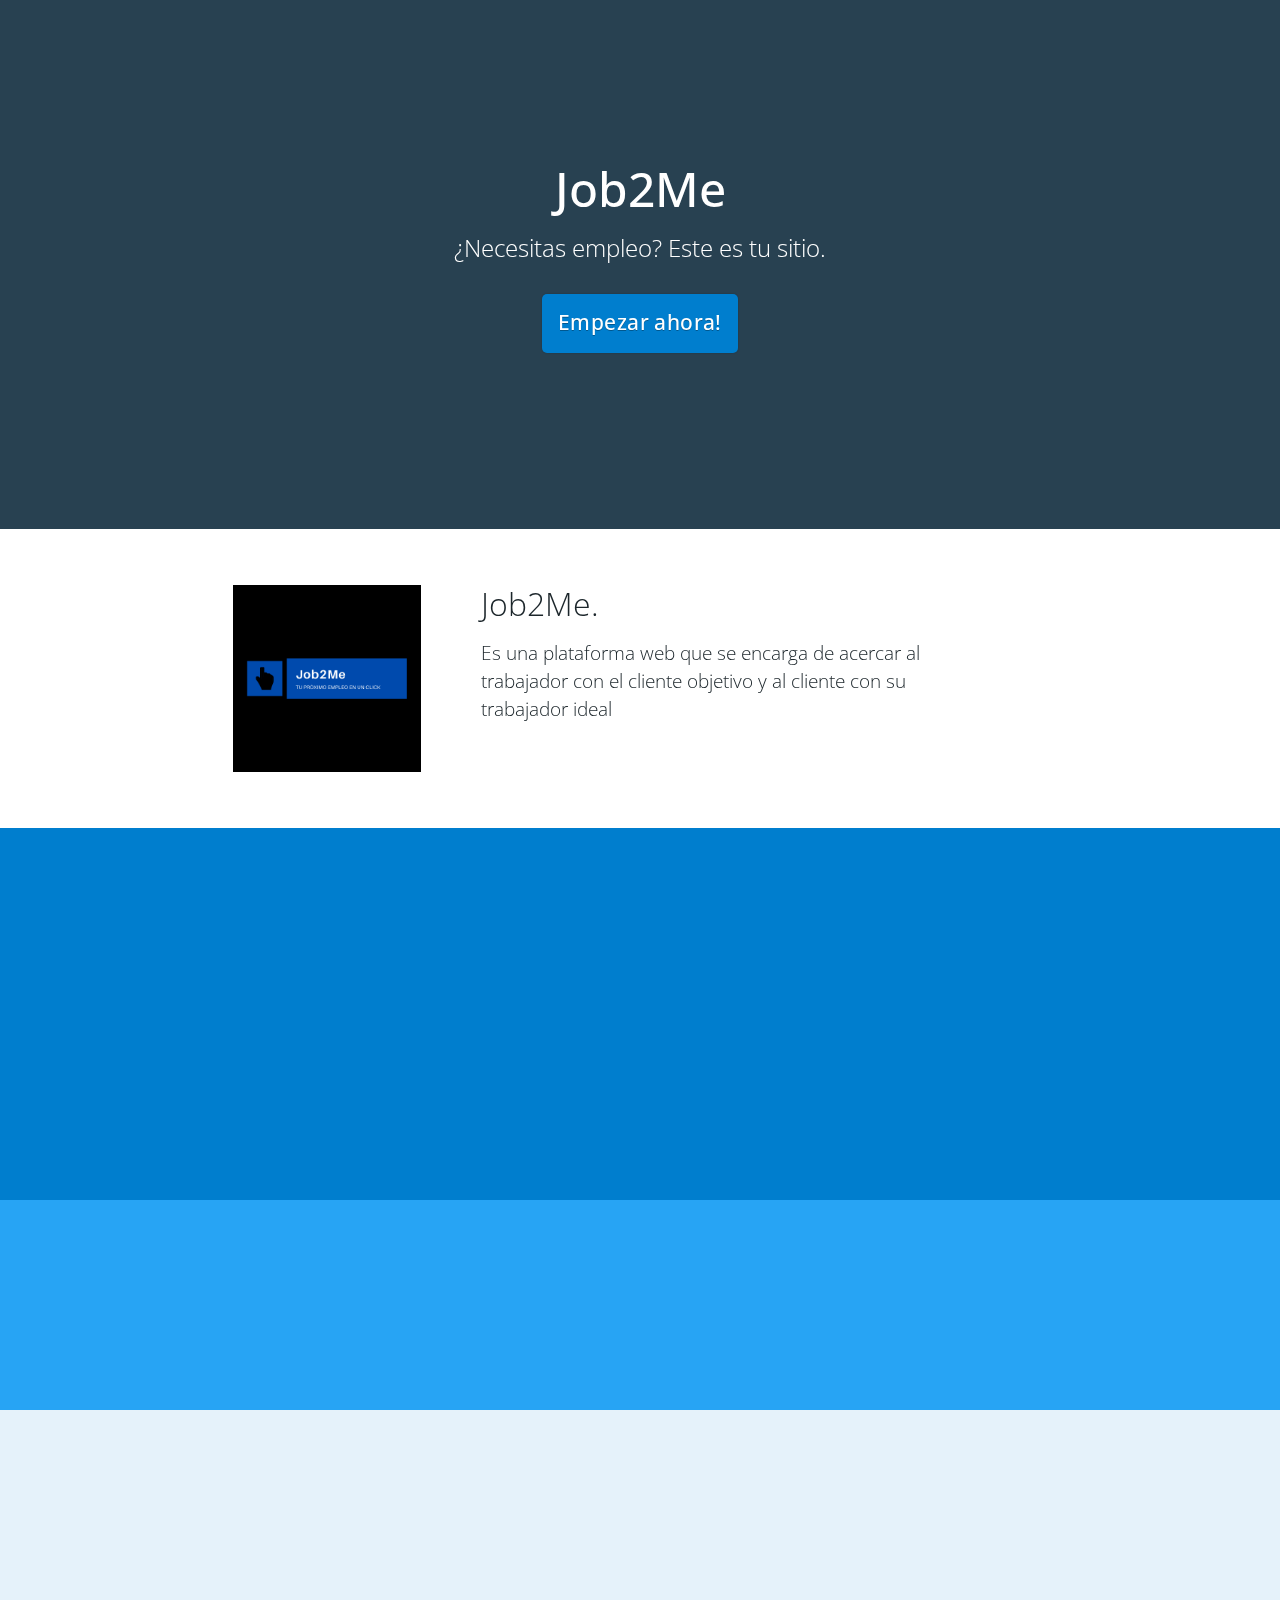
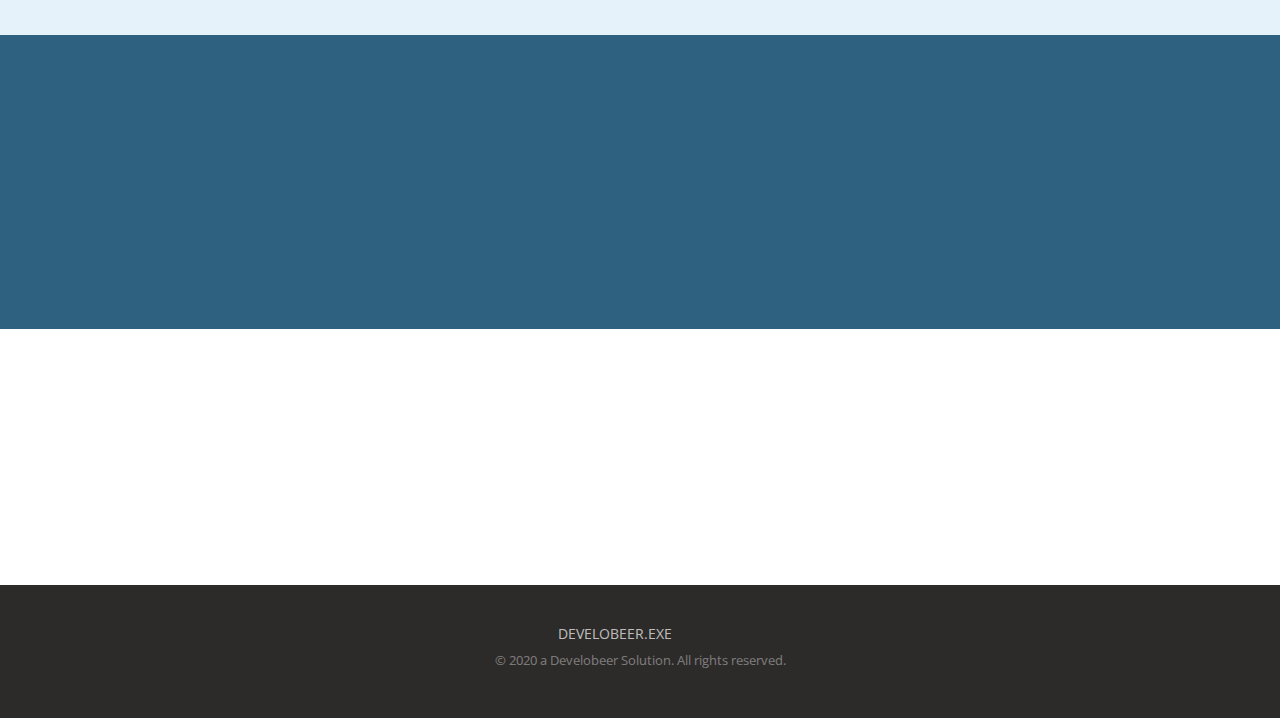
<file: index.html>
<!DOCTYPE html>
<html lang="en">
<head>
	<!-- Required meta tags -->
	<meta charset="utf-8">
	<meta name="description" content="Develobeer.exe, Plataforma de servicio para poder generar empleos">
	<meta name="author" content="Develobeer.exe">
	<meta name="viewport" content="width=device-width, initial-scale=1, shrink-to-fit=no">

	<title>Job2Me</title>
      <link rel="stylesheet" href="https://unpkg.com/aos@next/dist/aos.css" />
	<link rel="shortcut icon" href="img/Job2Me.png" type="image/png">
	<link rel="apple-touch-icon" href="">

	<!-- Bootstrap CSS -->
	<link rel="stylesheet" href="https://stackpath.bootstrapcdn.com/bootstrap/4.3.1/css/bootstrap.min.css" integrity="sha384-ggOyR0iXCbMQv3Xipma34MD+dH/1fQ784/j6cY/iJTQUOhcWr7x9JvoRxT2MZw1T" crossorigin="anonymous">
	<!-- Link to your css file -->
	<link rel="stylesheet" href="css/index.css">

</head>

<body>
	<header class="bg-image">
  <div data-aos="zoom-in" class="container">
    <h1>Job2Me</h1>
    <h2>¿Necesitas empleo? Este es tu sitio.</h2>
    <a href="registro.html" class="btn btn-transparent">Empezar ahora!</a>
  </div>
</header>

<section class="">
  <div class="container">
    <div class="col-3 text--center">
      <img src="img/Job2Me.png" alt="" class="details-img--ball"/>
    </div>
    <div data-aos="zoom-in" class="col-7 details">
      <h3>Job2Me.</h3>
      <p>Es una plataforma web que se encarga de acercar al trabajador con el cliente objetivo y al cliente con su trabajador ideal</p>
    </div>
  </div>
</section>

<section class="section--primary">
  <div data-aos="zoom-in" class="container">
    <div class="col-3 features">
      <i class="fa fa-dollar"></i>
      <p>
        Te damos la seguridad de que tu inversión te dará un producto de calidad
      </p>
    </div>
    <div class="col-3 features">
      <i class="fa fa-share-alt"></i>
      <p>
     ¿Te preocupa que no te conozcan? Descuida nosotros nos encargamos de hacerte match con posibles prospectos
      </p>
    </div>
    <div class="col-3 features">
      <i class="fa fa-exchange"></i>
      <p>
      Obtén ingresos extra y servicios de calidad 
      </p>
    </div>
  </div>
</section>

<section class="section--primary--alt">
  <div data-aos="zoom-in" class="container">
    <h3>Solicita o postea trabajo donde sea y cuando sea</h3>
    <p>Con nuestro algoritmo de compatibilidad obtendrás lo que necesites!</p>
  </div>
</section>

<section class="section--primary--light">
  <div data-aos="zoom-in" class="container">
    <blockquote class="testimonial">
      <p>"Algunas personas sueñan con tener éxito, mientras que otras se levantan cada mañana y lo hacen realidad"</p>
      <cite>
       Wayne Huizenga, empresario
      </cite>
    </blockquote>
  </div>
</section>


<section class="section--primary--alt bg-image bg-image-2">
  <div data-aos="zoom-in" class="container text--center">
    <h3>Razones para usarlo:</h3>
    <div class="col-5 text--left">
      <ul>
        <li>Práctico</li>
        <li>Intuitivo</li>
        <li>Algoritmo de compatibilidad</li>
      </ul>
    </div>
   
  </div>
</section>

<section class="text--center">
  <div data-aos="zoom-in" class="container">
    <h3>Por qué sigues leyendo?</h3>
    <a href="registro.html" class="btn">Regístrate ya!</a>
  </div>
</section>

<footer>
  <div class="container">
    <ul>
      <li><a href="https://www.facebook.com/Develobeerexe-106018994298609/?view_public_for=106018994298609">DEVELOBEER.EXE</a></li>
      <li><a href="#"></a></li>
      <li><a href="#"></a></li>
    </ul>
    <p>&copy; 2020 a Develobeer Solution. All rights reserved.</p>
  </div>
</footer>
	<script src="https://code.jquery.com/jquery-3.3.1.slim.min.js" integrity="sha384-q8i/X+965DzO0rT7abK41JStQIAqVgRVzpbzo5smXKp4YfRvH+8abtTE1Pi6jizo" crossorigin="anonymous"></script>
	<script src="https://cdnjs.cloudflare.com/ajax/libs/popper.js/1.14.7/umd/popper.min.js" integrity="sha384-UO2eT0CpHqdSJQ6hJty5KVphtPhzWj9WO1clHTMGa3JDZwrnQq4sF86dIHNDz0W1" crossorigin="anonymous"></script>
	<script src="https://stackpath.bootstrapcdn.com/bootstrap/4.3.1/js/bootstrap.min.js" integrity="sha384-JjSmVgyd0p3pXB1rRibZUAYoIIy6OrQ6VrjIEaFf/nJGzIxFDsf4x0xIM+B07jRM" crossorigin="anonymous"></script>
     <script src="https://unpkg.com/aos@next/dist/aos.js"></script>
  <script>
    AOS.init();
  </script>
</body>
</html>
</file>
<file: css/index.css>
@import url("//maxcdn.bootstrapcdn.com/font-awesome/4.1.0/css/font-awesome.min.css");
@import url(//fonts.googleapis.com/css?family=Open+Sans:400,700,800,300);
* {
  box-sizing: border-box;
}

html {
  width: 100%;
  height: 100%;
  margin: 0;
  padding: 0;
}

body {
  width: 100%;
  height: 100%;
  font-family: 'Open Sans','Helvetica Neue',Helvetica, sans-serif;
  font-size: 100%;
  line-height: 1.45;
  color: #141414;
}

a {
  text-decoration: none;
}
a:hover {
  text-decoration: none;
}

img {
  max-width: 100%;
}

.btn {
  display: inline-block;
  margin: 1rem 0;
  color: white;
  font-weight: 500;
  font-size: 1.3rem;
  background: #007ece;
  letter-spacing: .02em;
  border: none;
  border-radius: 5px;
  padding: .8rem 1rem .9rem;
  text-shadow: 0 1px rgba(0, 0, 0, 0.3);
  box-shadow: 0 0 2px rgba(0, 0, 0, 0.2);
}
@media (max-width: 43.75em) {
  .btn {
    padding: .5rem .7rem .6rem;
    font-size: 1rem;
  }
}
.btn:hover {
  background: #008ee8;
  color: #fff;
}
.btn:focus, .btn:active, .btn:focus:active {
  background: #006eb5;
  border-color: #006eb5;
  box-shadow: 0 2px 5px 0 rgba(0, 0, 0, 0.5) inset;
}

.container {
  margin: 0 auto;
  width: 90%;
  max-width: 900px;
}

header {
  color: white;
  background: #007ece;
  padding: 10rem 0;
  text-align: center;
  position: relative;
  z-index: 1;
  overflow: hidden;
}
@media (max-width: 43.75em) {
  header {
    padding: 2rem 0;
  }
}
header h1 {
  font-size: 3rem;
  margin: 0 0 1rem;
}
@media (max-width: 43.75em) {
  header h1 {
    font-size: 2rem;
  }
}
header h2 {
  font-weight: 300;
  font-size: 1.5rem;
  margin: 0 0 1rem;
}
@media (max-width: 43.75em) {
  header h2 {
    font-size: 1.5rem;
  }
}

section {
  background: #fff;
  color: #1c262b;
  padding: 3.5rem 0;
}
@media (max-width: 43.75em) {
  section {
    padding: 2rem 0;
  }
}
section.section--primary {
  background: #007ece;
  color: #fff;
}
section.section--primary--alt {
  background: #27a4f4;
  color: #fff;
}
section.section--primary--light {
  background: rgba(0, 126, 206, 0.1);
}
section.section--grey {
  background: #1c262b;
  color: #fff;
}
section.section--grey--light {
  background: #29363e;
  color: #fff;
}
section h3 {
  text-align: center;
  font-size: 2rem;
  font-weight: 300;
  margin: 0 0 1rem;
}
@media (max-width: 43.75em) {
  section h3 {
    font-size: 1.5rem;
  }
}
section li {
  font-size: 1.2rem;
  font-weight: 300;
}
section p {
  font-size: 1.2rem;
  font-weight: 300;
}

.col, .col-7, .col-3, .col-5 {
  margin: 0 1.5%;
  display: inline-block;
  vertical-align: top;
}

.col-7 {
  width: 64%;
}
@media (max-width: 43.75em) {
  .col-7 {
    width: 100%;
    margin: 0;
  }
}

.col-3 {
  width: 29%;
}
@media (max-width: 43.75em) {
  .col-3 {
    width: 100%;
    margin: 0;
  }
}

.col-5 {
  width: 30%;
}
@media (max-width: 34.375em) {
  .col-5 {
    width: 60%;
    margin: 0;
  }
}

.details {
  text-align: left;
}
.details h3 {
  font-size: 2rem;
  text-align: left;
}

@media (max-width: 43.75em) {
  .details-img--ball {
    height: 200px;
    width: auto;
    margin: 0 auto;
  }
}

.features {
  text-align: center;
  padding: 1rem;
}
.features:hover {
  background: rgba(255, 255, 255, 0.1);
}
@media (max-width: 43.75em) {
  .features {
    width: 100%;
    margin: 0;
    text-align: left;
    border-bottom: 1px solid rgba(255, 255, 255, 0.2);
  }
  .features:last-child {
    border: none;
  }
}
.features i {
  font-size: 4rem;
  margin: 0 0 2rem 0;
}
@media (max-width: 43.75em) {
  .features i {
    font-size: 1.5rem;
    width: 2rem;
    text-align: center;
    margin: 0 0 1rem 0;
    float: left;
  }
}
.features p {
  margin: 0 0 1rem 0;
  font-size: 1rem;
}
@media (max-width: 43.75em) {
  .features p {
    margin-left: 3rem;
  }
}

blockquote {
  position: relative;
  margin: 0;
  padding: 0;
  text-align: center;
}
blockquote:before {
  display: inline-block;
  color: #007ece;
  font-size: 2rem;
  content: '\201C';
}
blockquote p {
  margin: 0;
  display: inline;
  font-size: 1.5rem;
}
@media (max-width: 43.75em) {
  blockquote p {
    font-size: 1.2rem;
  }
}
blockquote cite {
  font-size: 1rem;
  display: block;
  margin: .5rem 0 0 1.2rem;
  text-style: italic;
}
@media (max-width: 43.75em) {
  blockquote cite {
    font-size: .8rem;
  }
}
blockquote cite:before {
  content: '–';
}

footer {
  background: #2d2b2a;
  color: #fff;
  padding: 2rem 0;
  text-align: center;
  font-size: .8rem;
  color: rgba(255, 255, 255, 0.4);
}
footer ul {
  margin: 0;
  padding: 0;
  list-style: none;
}
footer ul li {
  display: inline-block;
}
footer ul li a {
  display: block;
  padding: .4rem .7rem;
  font-size: .9rem;
  text-decoration: none;
  color: rgba(255, 255, 255, 0.7);
}
footer ul li a:hover {
  color: white;
}

.text--center {
  text-align: center;
}

.text--left {
  text-align: left;
}

.bg-image {
  background: #007ece;
  text-align: center;
  position: relative;
  z-index: 1;
  overflow: hidden;
}
.bg-image:before {
  content: '';
  display: block;
  position: absolute;
  top: 0;
  bottom: 0;
  left: 0;
  right: 0;
  width: 100%;
  height: 100%;
  z-index: -1;
  background: #333 url("http://orbotix.wpengine.netdna-cdn.com/wp-content/uploads/2013/07/Faster-4H5B55491.jpg") no-repeat top center;
  background-size: cover;
  background-attachment: fixed;
  -webkit-filter: blur(5px);
          filter: blur(5px);
  opacity: .8;
  -webkit-transform: scale(1.1);
          transform: scale(1.1);
}
.bg-image.bg-image-2:before {
  opacity: .6;
  background-image: url("http://orbotix.wpengine.netdna-cdn.com/wp-content/uploads/2013/07/Kids3.jpg");
  background-position: center center;
}
</file>
